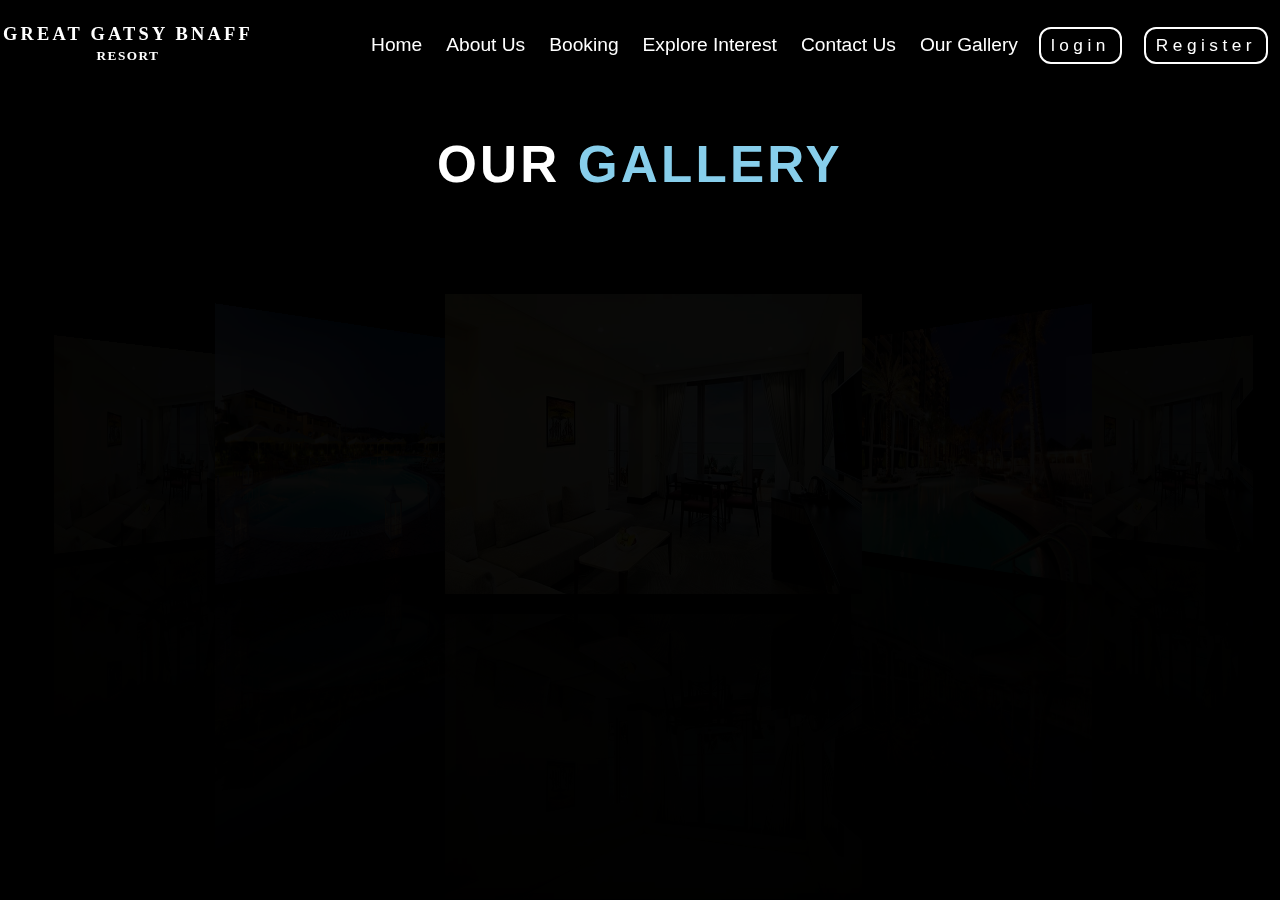
<file: html/gallery.html>
<!DOCTYPE html>
<html lang="en">
<head>
    <meta charset="UTF-8">
    <meta http-equiv="X-UA-Compatible" content="IE=edge">
    <meta name="viewport" content="width=device-width, initial-scale=1.0">
    <title>Gallery</title>
    <link rel="stylesheet" href="../stylesheet/jquery.flipster.min.css">
    <!--  -->
    <link rel="stylesheet" href="../stylesheet/header_footer.css">
    <link rel="stylesheet" href="../stylesheet/gallery.css">
</head>
<body>
      <!-- ----------------- header section --------------------------- -->
      <header>
        <div class="logo">
            <h4>Great Gatsy Bnaff</h4>
            <h5>Resort</h5>
        </div>
        <div class="nav">
            <div class="navbar">

                <li><a href="../index.html"> Home</a></li>
                <li><a href="../html/about.html"> About Us</a></li>
                <li><a href="../html/booking.html"> Booking</a></li>
                <li><a href="../html/interest.html"> Explore Interest</a></li>
                <li><a href="../html/contact.html"> Contact Us</a></li>
                <li><a href="../html/gallery.html"> Our Gallery</a></li>
            </div>
            <div class="buttons">
                <button class="btn"> <a href="../html/loginpage.html" style="text-decoration: none; color: white;">   login </a></button>
                <button class="btn"> <a href="../html/registration_form.html" style="text-decoration: none; color: white;">   Register </a></button>
            </div>
        </div>
        <!--   show at 1100px of width  -->
        <div class="menu-btn ">
            <span></span><span></span><span></span>
        </div>

        <div class="sidebar">

            <div class="sidebar-items">
                <li><a href="#"> Home</a></li>
                <li><a href="#"> About Us</a></li>
                <li><a href="#"> Booking</a></li>
                <li><a href="#"> Explore Interest</a></li>
                <li><a href="#"> Contact Us</a></li>
                <li><a href="#"> Our Gallery</a></li>
            </div>
            <div class="buttons">
                <button class="btn">login</button>
                <button class="btn">Register</button>
            </div>
        </div>


    </header>
<div class="hero">
    <h1 class="primary">
        Our <span>   Gallery</span>
    </h1>

    <div class="carousel">
        <ul>
            <li><img src="../images/sl2.jpg" /></li>
          <li><img src="../images/sl1.jpg" /></li>
          <li><img src="../images/sl3.jpg" /></li>
          <li><img src="../images/sl2.jpg" /></li>
          <li><img src="../images/sl3.jpg" /></li>
          <li><img src="../images/sl1.jpg" /></li>
          <li><img src="../images/sl3.jpg" /></li>
          <li><img src="../images/sl2.jpg" /></li>
          <li><img src="../images/sl1.jpg" /></li>
         
        </ul>
      </div>
    </div>

    <!--  here add some js file  -->
    <script src="https://code.jquery.com/jquery-3.6.0.min.js"></script>
   <script src="../scripts/jquery.flipster.min.js"></script>
   <!-- -------- manual js file -->
   <script src="../scripts/gallery.js"></script>

</body>
</html>
</file>
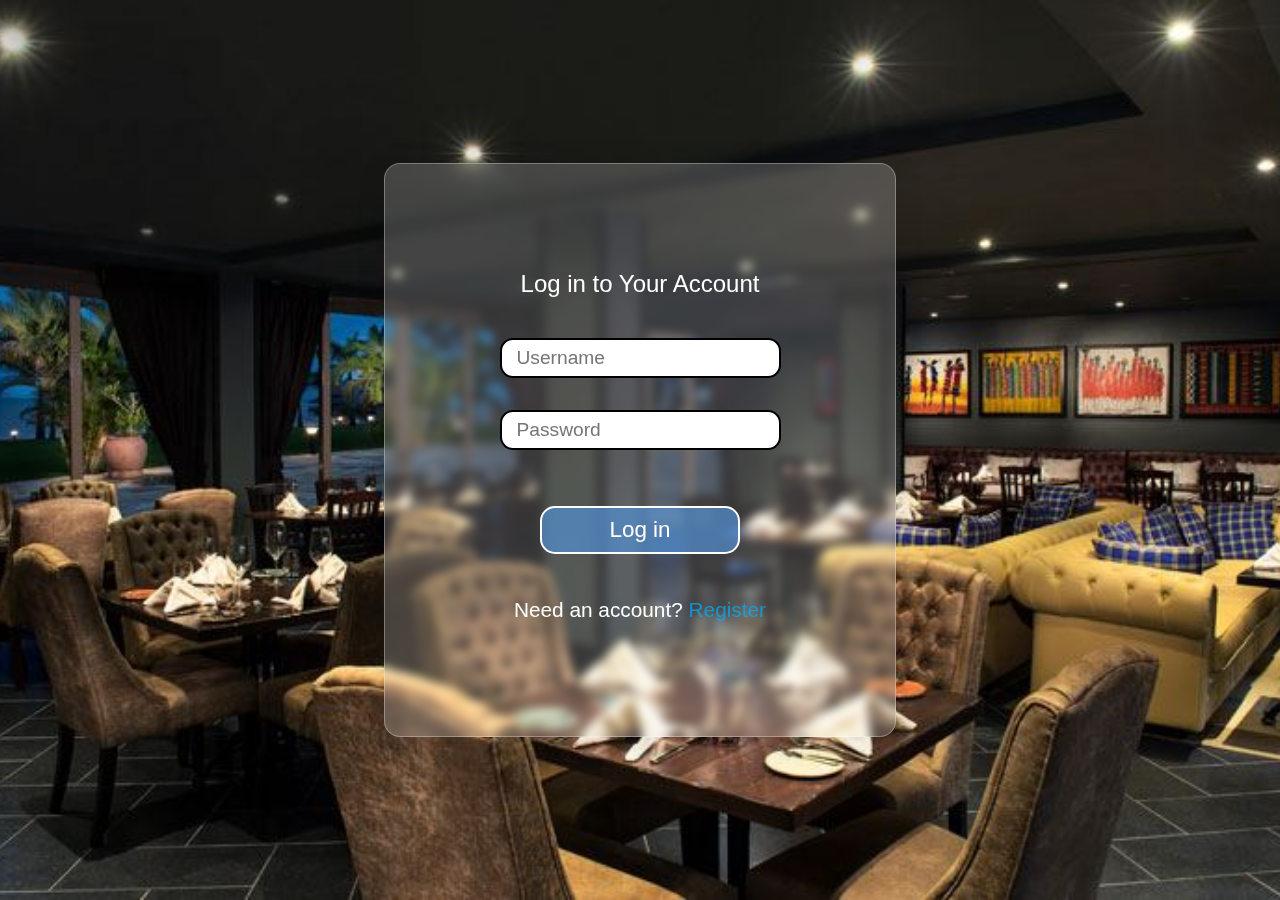
<file: html/loginpage.html>
<!DOCTYPE html>
<html lang="en">
<head>
    <meta charset="UTF-8">
    <meta http-equiv="X-UA-Compatible" content="IE=edge">
    <meta name="viewport" content="width=device-width, initial-scale=1.0">
    <title>login page</title>
    <link rel="stylesheet" href="../stylesheet/loginpage.css">
</head>
<body>
    <div class="container">
        <div class="card" data-tilt>
            <div class="form-container">
                <div class="form-heading">
                    Log in to Your Account
                </div>
                <form id="login-form" action="" method="">
                    <div class="input-field">
                        
                        <input type="text" name="username" id="username" placeholder="Username" required>
                    </div>
                    <div class="input-field">
                        <input id="password" name="password" type="password" placeholder="Password" required>
                    </div>
                    <div class="buttons">
                        <button type="submit" id="login-btn" >Log in</button>
                    </div>
    
                    <div class="to-register">
                        Need an account? <a href="/html/registration_form.html">Register</a>
                    </div>
                </form>
            </div>
        </div>
    </div>

    <!-- script  -->
    <script src="../scripts/jquery-3.6.0.min.js"></script>
    <script src="../scripts/jquery.flipster.min.js"></script>
    <script src="../scripts/jquery.validate.js"></script>
    <script src="../scripts/vanilla-tilt.js"></script>
    <script src="../scripts/login.js"></script>
</body>
</html>
</file>
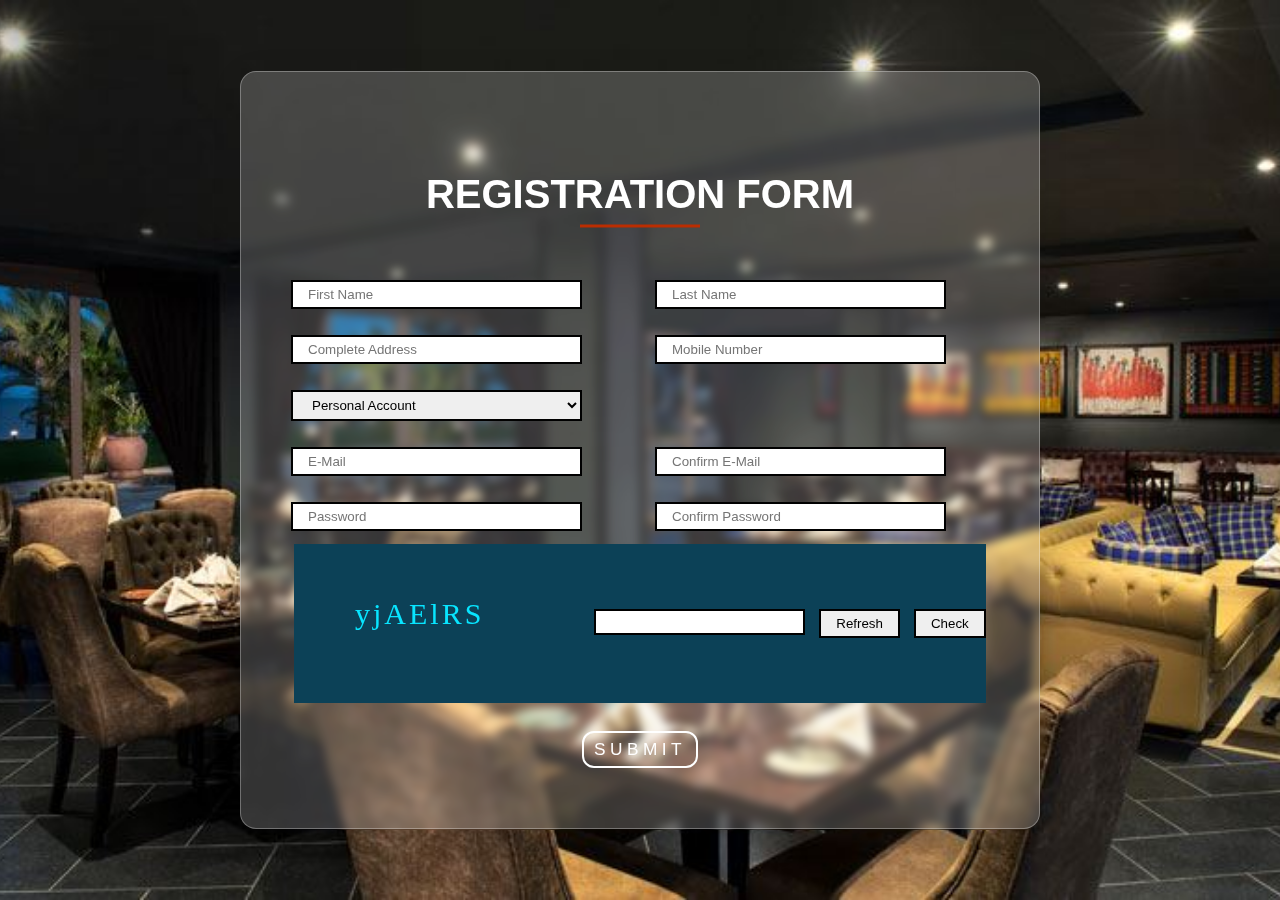
<file: html/registration_form.html>
<!DOCTYPE html>
<html lang="en">
<head>
    <meta charset="UTF-8">
    <meta http-equiv="X-UA-Compatible" content="IE=edge">
    <meta name="viewport" content="width=device-width, initial-scale=1.0">
    <title>Register | Banff Resort</title>
    <link rel="stylesheet" href="../stylesheet/registration_form.css">
    <link rel="stylesheet" href="../stylesheet/loginpage.css">
    <link rel="stylesheet" href="../stylesheet/header_footer.css">
</head>
<body>
    <div class="container">

    <form class="form-horizontal" action="#" method=""  id="registration_form">
      
    <div class="form_container card" >
  
      <!-- Form Name -->
     <h1 class="h-primary">Registration Form</h1>
      
      <!-- Text input-->
      <div class="flex">  


      <div class="form-group">
        <label class=" control-label" for="first_name">First Name</label>  
        <div class=" inputGroupContainer">
          <div class="input-group">
            <input id="first_name" name="first_name" placeholder="First Name" class="form-control"  type="text">
          </div>
        </div>
      </div>
      
      <!-- Text input-->
      
      <div class="form-group">
        <label class=" control-label" for="last_name" >Last Name</label> 
        <div class=" inputGroupContainer">
          <div class="input-group">
            <input id="last_name" name="last_name" placeholder="Last Name" class="form-control"  type="text">
          </div>
        </div>
      </div>

    </div>
      <!--  -->
      <div class="flex">

 
      <div class="form-group">
        <label class=" control-label" for="address" >Complete Address</label> 
        <div class=" inputGroupContainer">
          <div class="input-group">
            <input id="address" name="address" placeholder="Complete Address" class="form-control"  type="text">
          </div>
        </div>
      </div>
      
      <div class="form-group">
        <label class=" control-label" for="mobile" >Mobile Number</label> 
        <div class=" inputGroupContainer">
          <div class="input-group">
            <input id="mobile" name="mobile" placeholder="Mobile Number" class="form-control"  type="number">
          </div>
        </div>
      </div>
    </div>
      
        <div class="form-group"> 
        <label class="control-label" for="type">Business / Personal</label>
          <div class=" inputGroupContainer">
            <div class="input-group">
              <select id="type" name="type" class="form-control selectpicker">
                <option disabled="disabled">Select your account type</option>
                <option value="1">Personal Account</option>
                <option value="2">Business Account</option>
              </select>
            </div>
          </div>
      </div>
      <div class="flex">


      <div class="hidden form-group for-businesses">
        <label class=" control-label" for="business_phone" >Business Phone</label> 
        <div class=" inputGroupContainer">
          <div class="input-group">
            <input id="business_phone" name="business_phone" placeholder="Business Phone" class="form-control"  type="number">
          </div>
        </div>
      </div>

      <div class="hidden form-group for-businesses flex-row">
        <label class="control-label" for="business_name" >Business Name</label> 
        <div class=" inputGroupContainer">
          <div class="input-group">
            <input id="business_name" name="business_name" placeholder="Business Name" class="form-control"  type="text">
          </div>
        </div>
      </div>
    </div>
      <div class="hidden form-group for-businesses">
        <label class=" control-label" for="no_of_employees" >No. of Employees</label> 
        <div class=" inputGroupContainer">
          <div class="input-group width">
            <input id="no_of_employees" name="business_name" placeholder="No. of Employees" class="form-control"  type="number">
          </div>
        </div>
      </div>
      
      <div class="flex">  


      <!--  -->
      <div class="form-group">
        <label class=" control-label" for="email" >Email ID</label> 
        <div class=" inputGroupContainer">
          <div class="input-group">
            <input id="email" name="email" placeholder="E-Mail" class="form-control"  type="email">
          </div>
        </div>
      </div>

      <div class="form-group">
        <label class=" control-label" for="confirm_email" >Confirm Email ID</label> 
        <div class=" inputGroupContainer">
          <div class="input-group">
            <input id="confirm_email" name="confirm_email" placeholder="Confirm E-Mail" class="form-control"  type="email">
          </div>
        </div>
      </div>
    </div>
      <!-- Text input-->
      <div class="flex">


      <div class="form-group">
        <label class=" control-label" for="password" >Password</label> 
          <div class=" inputGroupContainer">
            <div class="input-group">
              <input id="password" name="password" placeholder="Password" class="form-control"  type="password">
            </div>
        </div>
      </div>
      
      <!-- Text input-->
      
      <div class="form-group">
        <label class=" control-label" >Confirm Password</label> 
          <div class=" inputGroupContainer">
            <div class="input-group">
              <input name="confirm_password" placeholder="Confirm Password" class="form-control"  type="password">
            </div>
        </div>
      </div>

    </div>
      <!--  -->

      <div id="captchaBackground">
        <canvas id="captcha">captcha text</canvas>
        <input id="textBox" type="text" name="text">
        <div id="buttons">
          <input type="button" id="refreshButton" value="Refresh">
          <input type="button" id="checkButton" value="Check">
        </div>
        <span id="output"></span>
 </div>
      
      <!-- Button -->
      <div class="form-group">
        <label class=" control-label"></label>
        <div class="center"><br>
          <button type="submit" class="btn btn-warning" >SUBMIT</button>
        </div>
      </div>
  
    </div>
    </form>
    </div>
  </div><!-- /.container -->
</body>
<script src="../scripts/jquery-3.6.0.min.js"></script>
<script src="../scripts/jquery.validate.js"></script>
<script src="../scripts/registration_form.js"></script>
<script src="../scripts/vanilla-tilt.js"></script>
</html>
</file>
<file: stylesheet/header_footer.css>
*{
    margin:0;
    padding: 0;
    box-sizing: border-box;
}

header {
    display: flex;
    justify-content: space-between;
    height: 10vh;
    align-items: center;
    padding: 10px 3px;
   z-index: 10;
   color: #fff;
    background: rgba(0, 0, 0, 0.5);
    position: fixed;
    top: 0;
    left: 0;
    width: 100%;
}


/* --------- css for the logo  ----------- */
.logo  {
    /* margin: 0 5px; */
    cursor: pointer;
}
.logo h4 {
    letter-spacing: 0.2rem;
    text-transform: uppercase;
    font-family: 'Square Peg', cursive;
    font-size: 1.15rem;

}
.logo h5 {
    text-align: center;
    text-transform: uppercase;
    letter-spacing: 0.09rem;
    margin: 3px 0;
    font-family: 'Square Peg', cursive;
}
.nav {
    display: flex;
    /* gap: 15px; */
}
.navbar{
    display: flex;
    list-style-type: none;
    align-items: center;
}
.navbar li a {
    text-decoration: none;
    color: rgb(255, 255, 255);
    font-size: 1.2rem;
    margin: 0 12px;
    font-family: 'Roboto', sans-serif;
    cursor: pointer;
    transition: 0.43s;
}
.navbar li a:hover {
    /* text-decoration: underline; */
    background: rgb(255, 255, 255);
    color: rgb(0, 0, 0);
    border-radius: 12px;
    padding: 8px 10px;
    
}


.sidebar {
    position: absolute;
    top:0;
    left: 0;
    width: 70vw;
    background: linear-gradient(to right, #030303cc, rgba(0, 0, 0, 0.123));
    height: 100vh;
    padding: 1rem;
    border-radius:5px;
    backdrop-filter: blur(5px);
    transform : translate(-100% , 0px);
    transition: transform 0.5s;
    z-index: 10;
}
.show {
    transform : translate(0px , 0px);
}
.sidebar .logo {
    margin-top: 25px;
    width: 100%;
    height: 100px;
    text-align: center;
}
.sidebar-items {
    margin: 12px 10px;
    list-style-type: none;
}
.sidebar-items li {
    margin: 12px 8px;
    padding: 10px;
}

.sidebar-items li a:hover  {
font-size: 1.56rem;
background: rgb(255, 255, 255);
border-radius: 13px;
box-shadow: 2px 3px 10px rgb(99, 99, 99);
padding: 9px 13px;
color: rgb(0, 0, 0);
}

.sidebar-items li a {
    text-decoration: none;
      font-size: 1.5rem;
      margin: 12px 0px;
      padding: 0.5rem;
      cursor: pointer;
      color: #fff;
      /* display: block; */
      font-family: 'Roboto', sans-serif;
      transition: 0.2s ;
    
  }

/* design the button of the container  */
.menu-btn {
    position: absolute;
    top:10px;
    right: 15px;
    width: 50px;
    height: 50px;
    display: flex;
    justify-content: space-evenly;
    flex-direction: column;
    padding: 0.4rem;
    display: none;
}
.menu-btn span {
    display:block;
    width: 100%;
    height: 4px;
    background: rgb(255, 255, 255);
    transition: transform 0.5s, width 0.5s;
}
.open span:nth-child(1) {
    transform: translate(0px, 0px) rotate(45deg);
}
.open span:nth-child(2) {
    display: none;
}
.open span:nth-child(3) {
    transform: translate(0px, -13px) rotate(133deg);
}


/* --------- utility class ---------- */
.btn {
    padding: 6px 10px;
    margin: 0 9px;
    font-size: 1.08rem;
    letter-spacing: 0.28rem;
    font-family: 'Roboto', sans-serif;
    background-color: transparent;
    border:2px solid rgb(255, 255, 255);
    outline: none;
    border-radius: 12px;
    transition: 0.5s;
    cursor: pointer;
    color: #fff;
   
}
/* .btn:hover {
    background: rgb(255, 255, 255);
    color: rgb(0, 0, 0);
} */
.h-primary {
    text-align: center;
    font-size: 2.5rem;
    text-transform: uppercase;
    font-family: 'Roboto', sans-serif;
    margin: 50px 0;
    position:relative;
}
.h-primary::after{
    content: "";
    position:absolute;
    top:120%;
    left:50%;
    height: 3px;
    width: 120px;
    text-align:center;
    background: rgb(187, 45, 1);
    transform:translate(-50%, -50%);

}



/* ------------ responsive design ------------------ */

@media screen and ( max-width: 1200px) {
    
    .nav {
        display: none;
    }
    .logo {
        margin: 0 10px;
    }
    .menu-btn {
        display: flex;
    }
    .buttons button {
        color: #fff;
        font-size: 1.3rem;
        border: 2px solid #fff;
    }
   
}
@media screen and ( max-width: 500px) {
    
   .sidebar {
       width: 80vw;
   }
}

/* css for the footer  */
.footer-section {
    background: #444444;
    color: #fff;
    display: flex;
    justify-content: space-around;
    /* padding-top: 5%; */
    padding: 5% 3% 2% 3%;
}
.news {
    display: flex;
    flex-direction: column;

}

.news .subscribe {
    display: flex;
}
.news .subscribe div {
    width: 100%;
    border-bottom: 2px solid #fff;
}
.news .subscribe input {
    background: transparent;
    /* border-bottom: 2px solid white; */
    border: none;
    outline: none;
    box-shadow: none;
    height: 20px;
    font-size: 1.2rem;
    border-bottom: 2px solid #fff;
    text-shadow: none;
    padding: 17px 13px;
    margin: 2px 10px 2px 0;
    color: #fff;
}
.news .subscribe button {
    background: #fff;
    color: #000;
    padding: 9px 13px;
    font-size: 1.2rem;
    border-radius: 15px;
    box-shadow: none;
    outline: none;
    cursor: pointer;
}
.social-icons {
    display: flex;
    gap: 20px;
}
.social-icons i {
    font-size: 2.3rem;
    cursor: pointer;
}
.copyright {
    margin: 70px 0 0 0;
    text-align: center;
}
.link-container {
    margin: 0 50px;
    display: flex;
    flex-direction: column;
}
.link-container div:first-child{
    display: flex;
}
.links {
    /* border:2px solid #fff; */
    margin: 0 30px;
    padding: 10px;
}
.links li {
    list-style: none;
    margin: 20px 0;
}
.links li a{
    text-decoration: none;
    color: #fff;
    font-size: 1rem;
    letter-spacing: 0.1rem;
    font-family: sans-serif;
    margin: 3px 0;

}
.link-container .privacy {
    display: flex;
    justify-content: center;
    gap: 20px;
    margin: 20px 0 0 0;
}
.link-container .privacy span {
    cursor: pointer;
}




/* -------------- hover underline effect ------------------- */
.hover-underline-animation {
    display: inline-block;
    position: relative;
    color: #ffffff;
    margin: 10px 0;
  }
  
  .hover-underline-animation:after {
    content: '';
    position: absolute;
    width: 100%;
    transform: scaleX(0);
    height: 1.5px;
    bottom: -10px;
    left: 0;
    background-color: #ffffff;
    transform-origin: bottom right;
    transition: transform 0.5s;
    /* margin: 3px 0; */

  }
  
  .hover-underline-animation:hover:after {
    transform: scaleX(1);
    transform-origin: bottom left;
    /* margin: 3px 0; */

  }

/* ----------- utility classes ------------ */
.h-scondary {
    font-size: 1.7rem;
    font-family: 'Roboto', sans-serif;
    margin: 28px 0;
}
/*  ---------- media query ----------- */
@media screen and ( max-width: 1000px) {

    .footer-section {
        flex-direction: column-reverse;
        /* justify-content: center; */
    }
    .news {
        align-items: center;
    }
    .link-container div:first-child{
        /* align-items: center; */
        justify-content: center;
    }
}


@media screen and (max-width: 600px) {
    .link-container {
        margin: 0 10px;
    }
    .links {
        /* border:2px solid #fff; */
        margin: 0 ;
        padding: 10px;
    }
    .link-container div:first-child{
     flex-direction:row;
    }
    .news .subscribe {
      flex-direction: column;
      gap: 15px;
    }
}
</file>
<file: stylesheet/loginpage.css>
* {
    margin: 0;
    padding: 0;
}
.container {
    width: 100%;
    height:100vh;
    background: url('../images/h2.jpg') no-repeat center center/cover;
    /* background: #000; */
    display: flex;
    align-items: center;
    justify-content: center;
}
.card {
    width: 90%;
    max-width: 440px;
    color: #fff;
    padding: 50px  35px;
    border: 1px solid rgba(255, 255, 255, 0.3);
    background: rgba(255,255, 255, 0.2);
    border-radius: 16px;
    box-shadow: 0 4px 30px rgba(0, 0, 0, 0.1);
    backdrop-filter: blur(5px);
}
.card img {
    width: 140px;
    border-radius: 50%;
}



/* ---------------------------------- */
*{
    margin: 0;
    padding: 0;
}

.hidden{
    display: none;
}

.error{
    color: red;
}


.heading{
    margin: 3rem 0rem 0rem;
    font: 2.5em sans-serif;
    align-self: center;
}

.disc{
    margin: 0rem 0rem 1rem;
    font: 1.2em sans-serif;
    align-self: center;
}

.form-container{
   
    padding: 3.5rem 1rem;
 
}


.form-heading{
    font: 1.5em sans-serif;
    text-align: center;
    margin: 0rem 0rem 1.9rem;
}

#login-form{
    display: flex;
    flex-direction: column;
}

.input-field{
    align-self: center;
    margin: 0rem 0rem 0.7rem;
}

.input-field input{
    padding: 7px 15px;
    outline: none;
    font-size:1.2rem;
    margin: 10px 0;
    /* width: 50vw; */
    border-radius: 13px;
    border:2px solid black;
    /* background: transparent; */
}

.buttons{
    display: flex;
    justify-content: center;
    margin: 1.6rem 0rem;
}

.buttons button{
    width: 200px;
    padding: 9px 23px;
    font-size: 1.4rem;
    font-family:'Roboto', sans-serif;
    background-color: rgba(83, 144, 209, 0.719);
    color: rgb(255, 255, 255);
    border:2px solid rgb(255, 255, 255);
    border-radius: 15px;
    outline: none;
    box-shadow: none;
    margin: 10px ;
    transition: 0.3s;
    cursor:pointer;
}

.to-register{
    margin: 0.5rem;
    text-align: center;
    color: rgba(0, 0, 0, 0.58);
    font-size: 1.3rem;
    color:#fff;
    font-family: 'Roboto', sans-serif;
}

.to-register a{
    color: rgba(2, 175, 255, 0.719);
    text-decoration: none;
}

.to-register a :hover{
    text-decoration: solid;

}
</file>
<file: stylesheet/registration_form.css>
#success_message{ display: none;}

.hidden{
    display: none !important;
}

.error{
    color:red;
    
}

/* .container{
    margin: 2rem 25%;
    padding: 1rem 3rem;
} */

#registration_form{
    display: flex;
    justify-content: center;
}

.form_container{
    min-width: 50rem;
    background: rgb(230, 227, 227);
}

.form-group{
    display: flex;
    flex-direction: column;
    width: 100%;

}
.flex {
    display: flex;

}

input , select {
    padding: 5px 15px;
    outline:none;
    margin: 3px 0;
    border:2px solid black;

}
.width,
select {
    width: 50%;
}

.inputGroupContainer{
    width: 80%;
    margin: 0 15px;
    /* max-height: 1rem; */
}

.input-group{
    display: flex;
    /* justify-content: center; */
    /* align-items: center; */
    flex-direction: column;
}

#captchaBackground {
    height: auto;
    /* width: 50%; */
    background-color: #0c4157;
    /* margin: auto 25%; */
    margin: 0 2.5%;
    padding: 0.3rem;
    display: flex;
    align-items: center;
    justify-content: center;
    /* flex-direction: column; */
    gap: 14px;
}

#captcha {
    height: 80%;
    width: 80%;
    font-size: 30px;
    letter-spacing: 3px;
    margin: auto;
    display: block;
    /* top: 0;
    bottom: 0;
    left: 0;
    right: 0; */
}

#textBox {
    height: 1.6rem;
    margin: 0.1rem 0rem 0.3rem;
}

.incorrectCaptcha {
    color: #FF0000;
}

.correctCaptcha {
    color: #7FFF00;
}
 .control-label {
     display:none;
 }
 .form-group {
     margin: 10px 0;
 }
 #buttons {
     display: flex;
     gap: 14px;
 }
 button {
     padding: 5px 20px;
     font-size: 1.3rem;
     background-color: #000;
     color: #fff;
 }
 .center {
     text-align: center;
 }
</file>
<file: stylesheet/gallery.css>
/* ---------- import google fonts here ------------ */


/* ------------ reset css ----------------- */
* {
    margin: 0;
    padding: 0;
    box-sizing: border-box;
}
.hero {
    width: 100%;
    height: 100vh;
    background: #000;
    overflow: hidden;
}
.hero .carousel {
    width: 300px;
    margin: 100px auto 0;
    overflow: visible;
    
}
.carousel img {
    height: 300px;
    -webkit-box-reflect: below 20px linear-gradient(rgba(255,255,255,0.1),rgba(255,255,255,0.3));
}
.primary {
    color: #fff;
    text-align: center;
    margin: 20px 0;
    font-size: 3.2rem;
    text-transform: uppercase;
    font-family: 'Roboto', sans-serif;
    letter-spacing: 0.2rem;
    margin-top: 15vh;

}
.primary span {
    color: skyblue;
}
/* ------------- media query ------------- */
@media screen and (max-width:600px) {
    .carousel img {
        height: 200px;
       
    }
    
}
</file>
